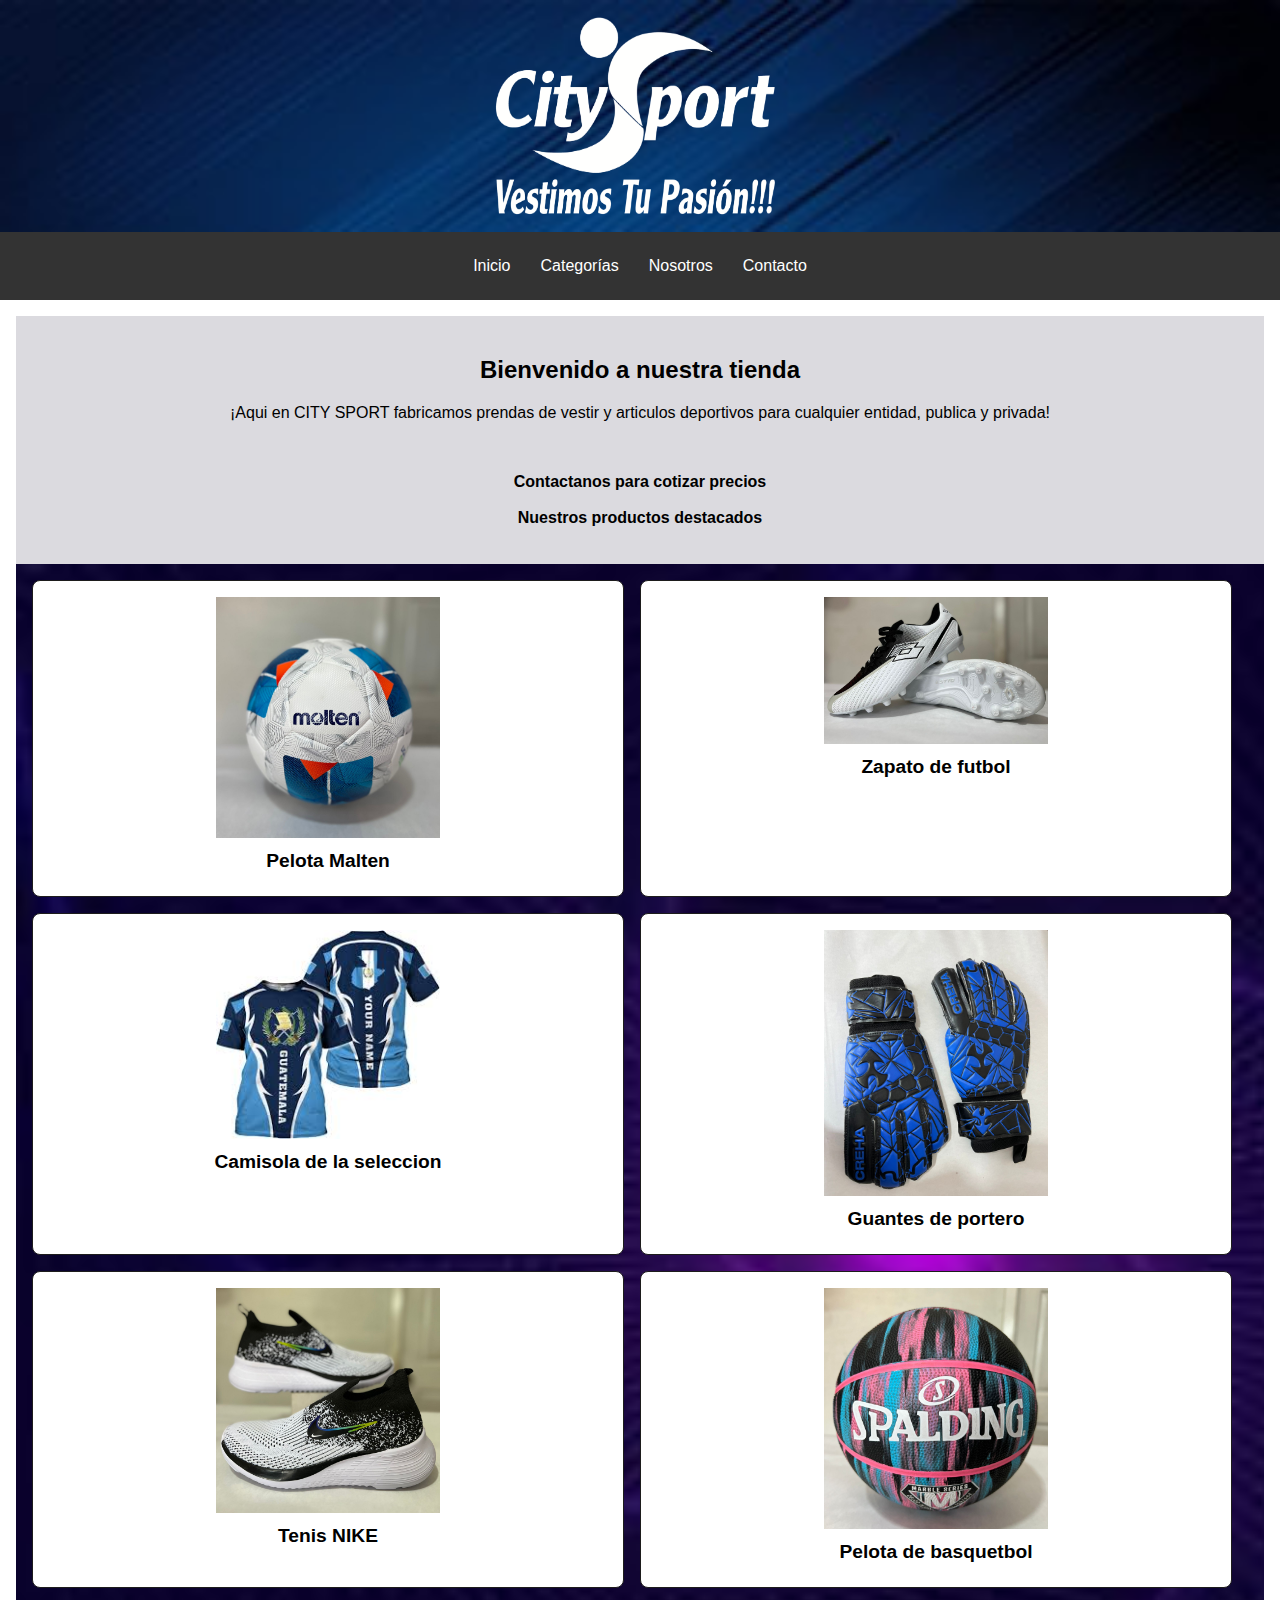
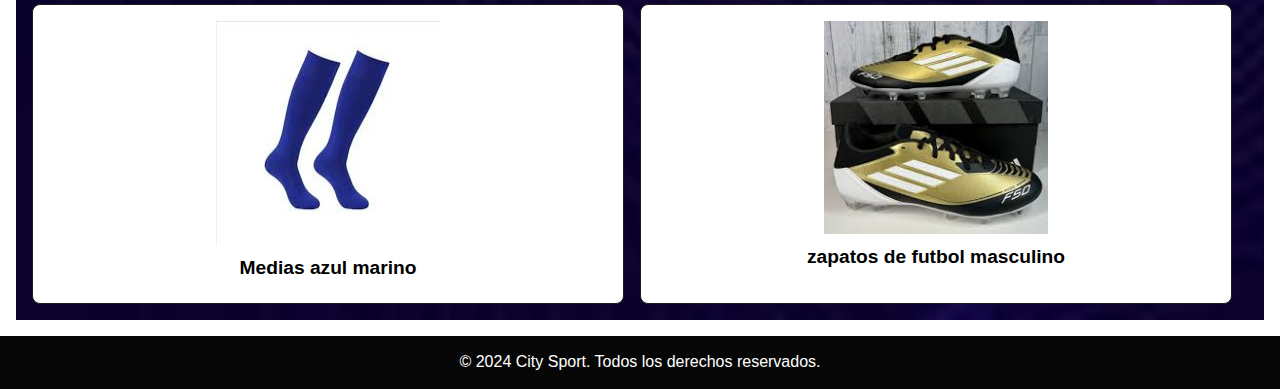
<file: index.html>
<!DOCTYPE html>
<html lang="es">
<head>
    <meta charset="UTF-8">
    <meta name="viewport" content="width=device-width, initial-scale=1.0">
    <title>City Sport</title>
    <link rel="stylesheet" href="css/style.css">
</head>
<body>

    <section class="fondoss" class="logo1">
    <img class="log" src="img/logo4.png" alt="">
    </section>
    <header>
        
        <nav>
            <div class="logo">
                
            </div>
            <ul class="menu">
                <li><a href="index.html">Inicio</a></li>
                <li class="dropdown">
                    <a href="#" class="dropbtn">Categorías</a>

                    <div class="dropdown-content">
                        <a href="hombres.html">Camisolas</a>
                        <a href="mujeres.html">Zapatos</a>
                        <a href="niños.html">Accesorios</a>
                        
                    </div>
                </li>
                <li><a href="nosotros.html">Nosotros</a></li>
                <li><a href="contacto.html">Contacto</a></li>
                
            </ul>
        </nav>
    </header>
    <main>
        <section class="hero">
            <h2>Bienvenido a nuestra tienda </h2>
            <p> ¡Aqui en CITY SPORT fabricamos prendas de vestir y articulos deportivos para cualquier entidad, publica y privada! </p><br>
            <p><b>Contactanos para cotizar precios</b></p>
            <p><b>Nuestros productos destacados</b></p>
        </section>
        <!--  secciones para productos  -->
        <main class="fondoss1">
            <div class="product-container">

               
                <!--  productos -->
                 <div class="product">
                    <img src="img/fut.jpg" alt="Producto 2" width="250" height="200">
                    
                    <h2>Pelota Malten</h2> 
                                     
                </div>
    
                <div class="product">
                    <img src="img/zapatoblanco.jpg" alt="Producto 2">
                   
                    <h2>Zapato de futbol</h2>
                    
                </div>
    
                <div class="product">
                  <img src="img/br.jpg" alt="Producto 2">
                  
                    <h2>Camisola de la seleccion </h2>
                                       
                </div>
    
                <div class="product">
                  <img src="img/guan.jpg" alt="Producto 2" width="250" height="200">
                  
                    <h2>Guantes de portero</h2>
                    
                </div>

                <div class="product">
                    <img src="img/tenis.jpg" alt="Producto 2" width="250" height="200">
                    
                    <h2>Tenis NIKE</h2>
                   
                </div>
    
                <div class="product">
                    <img src="img/basquet.jpg" alt="Producto 2" width="250" height="200">
                    
                    <h2>Pelota de basquetbol </h2>
                    
                </div>

                <div class="product">
                    <img src="img/medias.jpg" alt="Producto 2">
        
                    <h2>Medias  azul marino</h2>
                     
                </div>
                
                <div class="product">
                    <img src="img/descarga (1).jpg" alt="Producto 2">
                    
                    <h2>zapatos de futbol masculino</h2>
                    
                </div>

            </div>
        </main>



    </main>
    <footer>
        <p>&copy; 2024 City Sport. Todos los derechos reservados.</p>
    </footer>
</body>
</html>
</file>
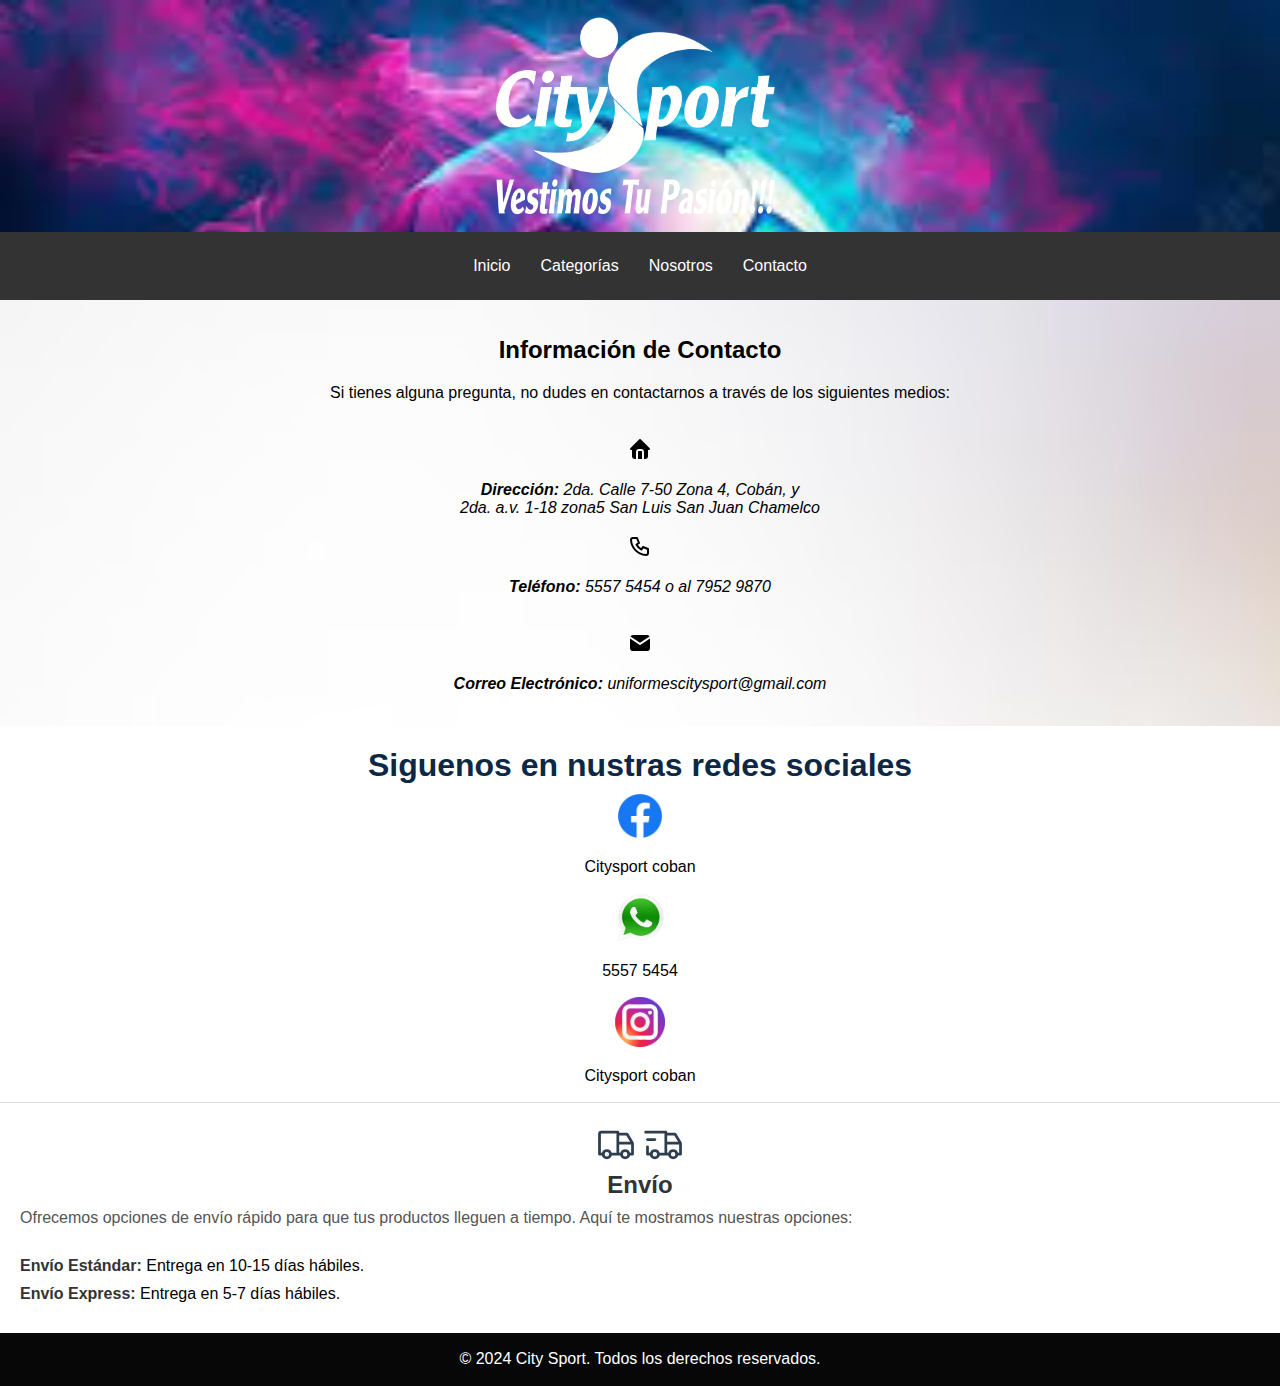
<file: contacto.html>
<!DOCTYPE html>
<html lang="es">
<head>
    <meta charset="UTF-8">
    <meta name="viewport" content="width=device-width, initial-scale=1.0">
    <title>City Sport</title>
    <link rel="stylesheet" href="css/style.css">
</head>
<body>
    <section class="fondoss7"  class="logo1">
    <img class="log" src="img/logo4.png" alt="">
    </section>
    <header>
        
        <nav>
            <div class="logo">
                
            </div>
            <ul class="menu">
                <li><a href="index.html">Inicio</a></li>
                <li class="dropdown">
                    <a href="#" class="dropbtn">Categorías</a>

                    <div class="dropdown-content">
                        <a href="hombres.html">Camisolas</a>
                        <a href="mujeres.html">Zapatos</a>
                        <a href="niños.html">Accesorios</a>
                        
                    </div>
                </li>
                <li><a href="nosotros.html">Nosotros</a></li>
                <li><a href="contacto.html">Contacto</a></li>
            </ul>
        </nav>
    </header>
    <section>
        <main class="fondoss2"  >
            <section class="contact-info">
                <h2>Información de Contacto</h2>
                <p>Si tienes alguna pregunta, no dudes en contactarnos a través de los siguientes medios:</p>
                <br>
                <address>
                    <svg  xmlns="http://www.w3.org/2000/svg"  width="24"  height="24"  viewBox="0 0 24 24"  fill="currentColor"  class="icon icon-tabler icons-tabler-filled icon-tabler-home"><path stroke="none" d="M0 0h24v24H0z" fill="none"/><path d="M12.707 2.293l9 9c.63 .63 .184 1.707 -.707 1.707h-1v6a3 3 0 0 1 -3 3h-1v-7a3 3 0 0 0 -2.824 -2.995l-.176 -.005h-2a3 3 0 0 0 -3 3v7h-1a3 3 0 0 1 -3 -3v-6h-1c-.89 0 -1.337 -1.077 -.707 -1.707l9 -9a1 1 0 0 1 1.414 0m.293 11.707a1 1 0 0 1 1 1v7h-4v-7a1 1 0 0 1 .883 -.993l.117 -.007z" /></svg>
                    <p><strong>Dirección:</strong> 2da. Calle 7-50 Zona 4, Cobán,  y <br>
                        2da. a.v. 1-18 zona5 San Luis San Juan Chamelco</p><br>
                    <svg  xmlns="http://www.w3.org/2000/svg"  width="24"  height="24"  viewBox="0 0 24 24"  fill="none"  stroke="currentColor"  stroke-width="2"  stroke-linecap="round"  stroke-linejoin="round"  class="icon icon-tabler icons-tabler-outline icon-tabler-phone"><path stroke="none" d="M0 0h24v24H0z" fill="none"/><path d="M5 4h4l2 5l-2.5 1.5a11 11 0 0 0 5 5l1.5 -2.5l5 2v4a2 2 0 0 1 -2 2a16 16 0 0 1 -15 -15a2 2 0 0 1 2 -2" /></svg>
                    <p><strong>Teléfono:</strong> 5557 5454  o al 7952 9870</p><br>
                    <svg  xmlns="http://www.w3.org/2000/svg"  width="24"  height="24"  viewBox="0 0 24 24"  fill="currentColor"  class="icon icon-tabler icons-tabler-filled icon-tabler-mail"><path stroke="none" d="M0 0h24v24H0z" fill="none"/><path d="M22 7.535v9.465a3 3 0 0 1 -2.824 2.995l-.176 .005h-14a3 3 0 0 1 -2.995 -2.824l-.005 -.176v-9.465l9.445 6.297l.116 .066a1 1 0 0 0 .878 0l.116 -.066l9.445 -6.297z" /><path d="M19 4c1.08 0 2.027 .57 2.555 1.427l-9.555 6.37l-9.555 -6.37a2.999 2.999 0 0 1 2.354 -1.42l.201 -.007h14z" /></svg>
                    <p><strong>Correo Electrónico:</strong> uniformescitysport@gmail.com</p>
                </address>
            </section>
            </main>
    
            
    </section>

<section>
    



    <div class="">
        <h1>Siguenos en nustras redes sociales</h1>
        <center><img src="img/Facebook.webp" alt="" width="44" height="44">
            <p>Citysport coban</p>
            <img src="img/pngegg (16).png" alt="" width="49" height="49">
                <p>5557 5454 </p>
                <img src="img/inta.png" alt="" width="50" height="50">
                    <p>Citysport coban</p></center>

    </div>




    <section class="shipping">
        <center><svg xmlns="http://www.w3.org/2000/svg" class="icon icon-tabler icon-tabler-truck" width="44" height="44" viewBox="0 0 24 24" stroke-width="1.5" stroke="#2c3e50" fill="none" stroke-linecap="round" stroke-linejoin="round">
            <path stroke="none" d="M0 0h24v24H0z" fill="none"/>
            <path d="M7 17m-2 0a2 2 0 1 0 4 0a2 2 0 1 0 -4 0" />
            <path d="M17 17m-2 0a2 2 0 1 0 4 0a2 2 0 1 0 -4 0" />
            <path d="M5 17h-2v-11a1 1 0 0 1 1 -1h9v12m-4 0h6m4 0h2v-6h-8m0 -5h5l3 5" />
          </svg>



          <svg xmlns="http://www.w3.org/2000/svg" class="icon icon-tabler icon-tabler-truck-delivery" width="44" height="44" viewBox="0 0 24 24" stroke-width="1.5" stroke="#2c3e50" fill="none" stroke-linecap="round" stroke-linejoin="round">
            <path stroke="none" d="M0 0h24v24H0z" fill="none"/>
            <path d="M7 17m-2 0a2 2 0 1 0 4 0a2 2 0 1 0 -4 0" />
            <path d="M17 17m-2 0a2 2 0 1 0 4 0a2 2 0 1 0 -4 0" />
            <path d="M5 17h-2v-4m-1 -8h11v12m-4 0h6m4 0h2v-6h-8m0 -5h5l3 5" />
            <path d="M3 9l4 0" />
          </svg>



          </center>


        <h2>Envío</h2>
        <p>Ofrecemos opciones de envío rápido para que tus productos lleguen a tiempo. Aquí te mostramos nuestras opciones:</p>
        <br>
        <ul>
            <li><strong>Envío Estándar:</strong> Entrega en 10-15 días hábiles.</li>
            <li><strong>Envío Express:</strong> Entrega en 5-7 días hábiles.</li>
            
        </ul>
    </section>


</section>



    <footer>
        <p>&copy; 2024 City Sport. Todos los derechos reservados.</p>
    </footer> 
    
</body>
</html>
</file>
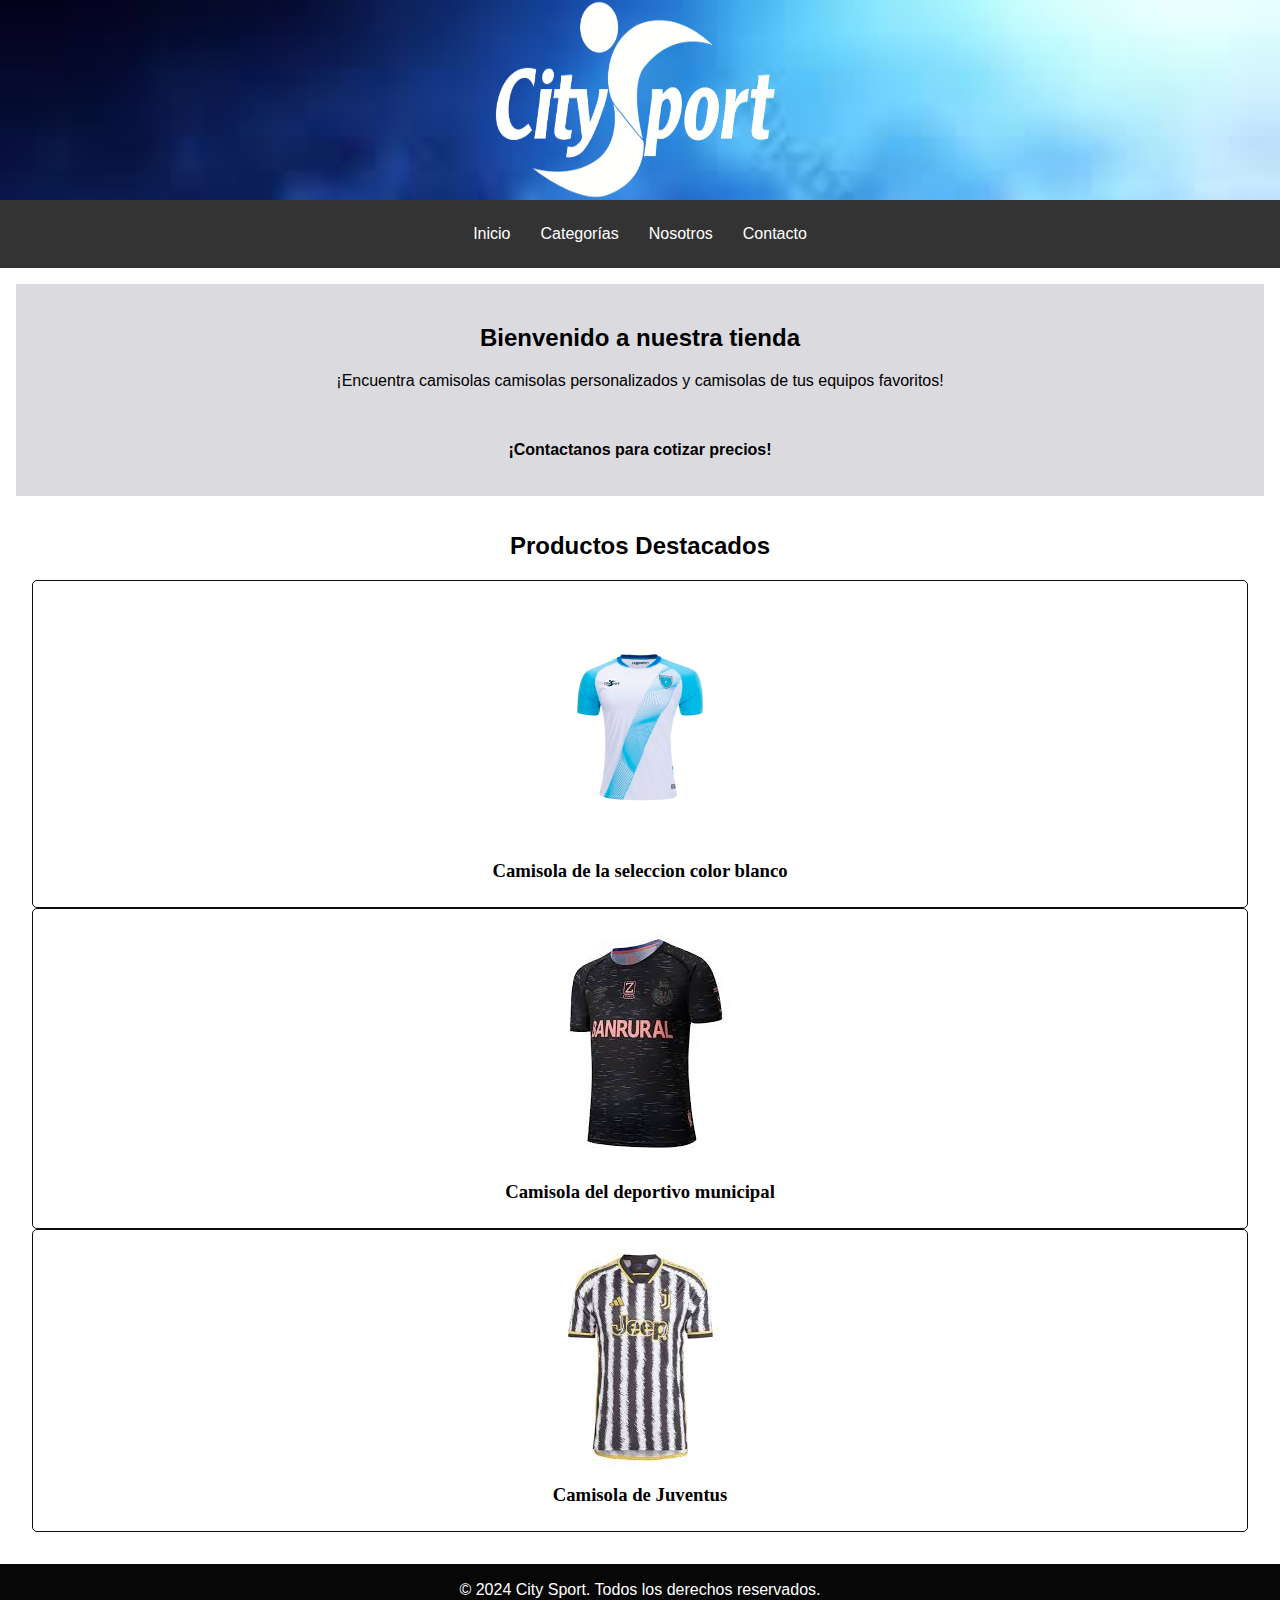
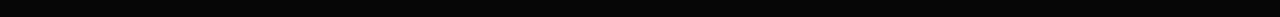
<file: hombres.html>
<!DOCTYPE html>
<html lang="es">
<head>
    <meta charset="UTF-8">
    <meta name="viewport" content="width=device-width, initial-scale=1.0">
    <title>City Sport</title>
    <link rel="stylesheet" href="css/style.css">
</head>
<body>
    <section class="fondoss4" class="logo1">
    <img class="log" src="img/log4.png" alt="">
    </section>
    <header>
        
        <nav>
            <div class="logo">
                
            </div>
            <ul class="menu">
                <li><a href="index.html">Inicio</a></li>
                <li class="dropdown">
                    <a href="#" class="dropbtn">Categorías</a>

                    <div class="dropdown-content">
                        <a href="hombres.html">Camisolas</a>
                        <a href="mujeres.html">Zapatos</a>
                        <a href="niños.html">Accesorios</a>
                        
                    </div>
                </li>
                <li><a href="nosotros.html">Nosotros</a></li>
                <li><a href="contacto.html">Contacto</a></li>
            </ul>
        </nav>
    </header>
    <main>
        <section class="hero">
            <h2>Bienvenido a nuestra tienda </h2>
            <p>¡Encuentra camisolas camisolas personalizados y camisolas de tus equipos favoritos!</p>
            <br>
            <p><b>¡Contactanos para cotizar precios!</b></p>
        </section>
        
        <!--  secciones para productos  -->
        <main>
            <section class="productos">
               <h2>Productos Destacados</h2>
                <div class="producto">
                  <img src="img/logocitysport-removebg-preview.png" alt="Producto 1" width="300" height="250">
                    
                    <h3>Camisola de la seleccion color blanco </h3>
                    
                    
                </div>
                
                <div class="producto">
                    <img src="img/y,i.jpg" alt="Producto 3">
                        
                    <h3>Camisola del deportivo municipal</h3>
                    
                    
                </div>
               
                <div class="producto">
                    <img src="img/t,.jpg" alt="Producto 3">
                         
                        <h3>Camisola de  Juventus</h3>
                        
                        
                    </div>

                    
            </section>
        </main>



    </main>
    <footer>
        <p>&copy; 2024 City Sport. Todos los derechos reservados.</p>
    </footer>
</body>
</html>
</file>
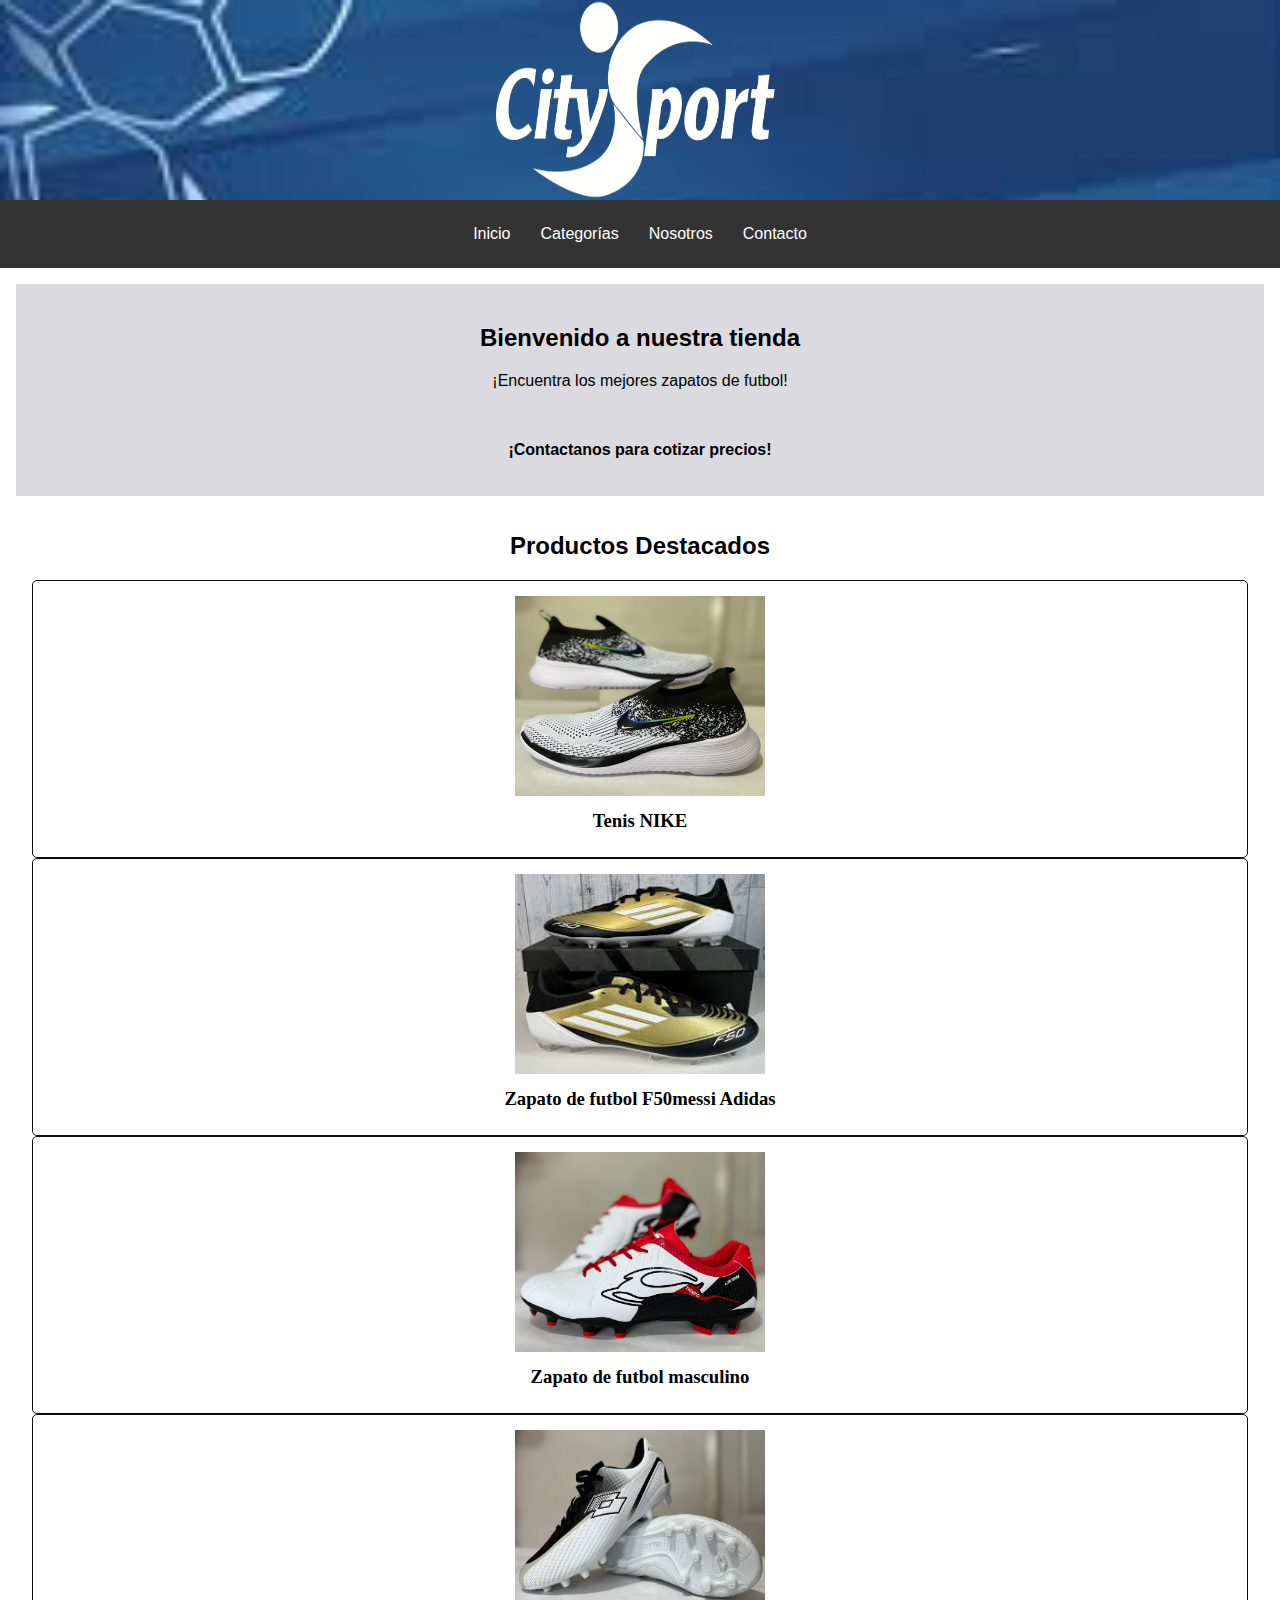
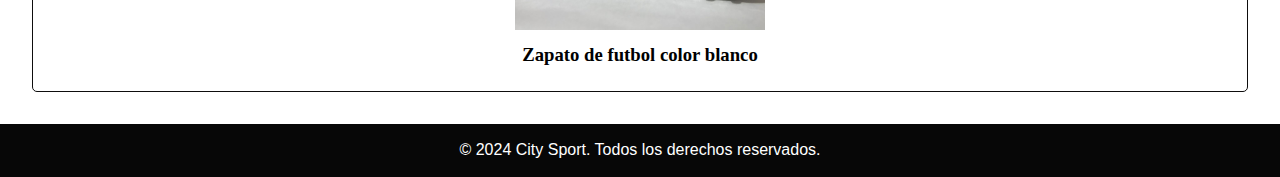
<file: mujeres.html>
<!DOCTYPE html>
<html lang="es">
<head>
    <meta charset="UTF-8">
    <meta name="viewport" content="width=device-width, initial-scale=1.0">
    <title>City Sport</title>
    <link rel="stylesheet" href="css/style.css">
</head>
<body>
    <section class="fondoss9" class="logo1">
    <img class="log" src="img/log4.png" alt="">
    </section>
    <header>
        
        <nav>
            <div class="logo">
                
            </div>
            <ul class="menu">
                <li><a href="index.html">Inicio</a></li>
                <li class="dropdown">
                    <a href="#" class="dropbtn">Categorías</a>

                    <div class="dropdown-content">
                        <a href="hombres.html">Camisolas</a>
                        <a href="mujeres.html">Zapatos</a>
                        <a href="niños.html">Accesorios</a>
                        
                    </div>
                </li>
                <li><a href="nosotros.html">Nosotros</a></li>
                <li><a href="contacto.html">Contacto</a></li>
            </ul>
        </nav>
    </header>
    <main>
        <section class="hero">
            <h2>Bienvenido a nuestra tienda </h2>
            <p>¡Encuentra los mejores zapatos de futbol!</p>
            <br>
            <p><b>¡Contactanos para cotizar precios!</b></p>
        </section>
        <!--  secciones para productos  -->
        <main>
            <section class="productos">
               <h2>Productos Destacados</h2>
                <div class="producto">
                <img src="img/tenis.jpg" alt="Producto 1" width="250" height="200">
        
                    <h3> Tenis NIKE</h3>
                    
                    
                </div>
                <div class="producto">
            <img src="img/descarga (1).jpg" alt="Producto 2" width="250" height="200">
                    
                    <h3>Zapato de futbol F50messi Adidas</h3>
                    
                   
                </div>
                <div class="producto">
                    <img src="img/zapatoro.jpg" alt="Producto 2" width="250" height="200">
                            
                            <h3>Zapato de futbol masculino</h3>
                            
                           
                        </div>

                        <div class="producto">
                            <img src="img/zapatoblanco.jpg" alt="Producto 2" width="250" height="200">
                                    
                                    <h3>Zapato de futbol color blanco</h3>
                                     
                                   
                                </div>

                               
            </section>
        </main>



    </main>
    <footer>
        <p>&copy; 2024 City Sport. Todos los derechos reservados.</p>
    </footer>
</body>
</html>
</file>
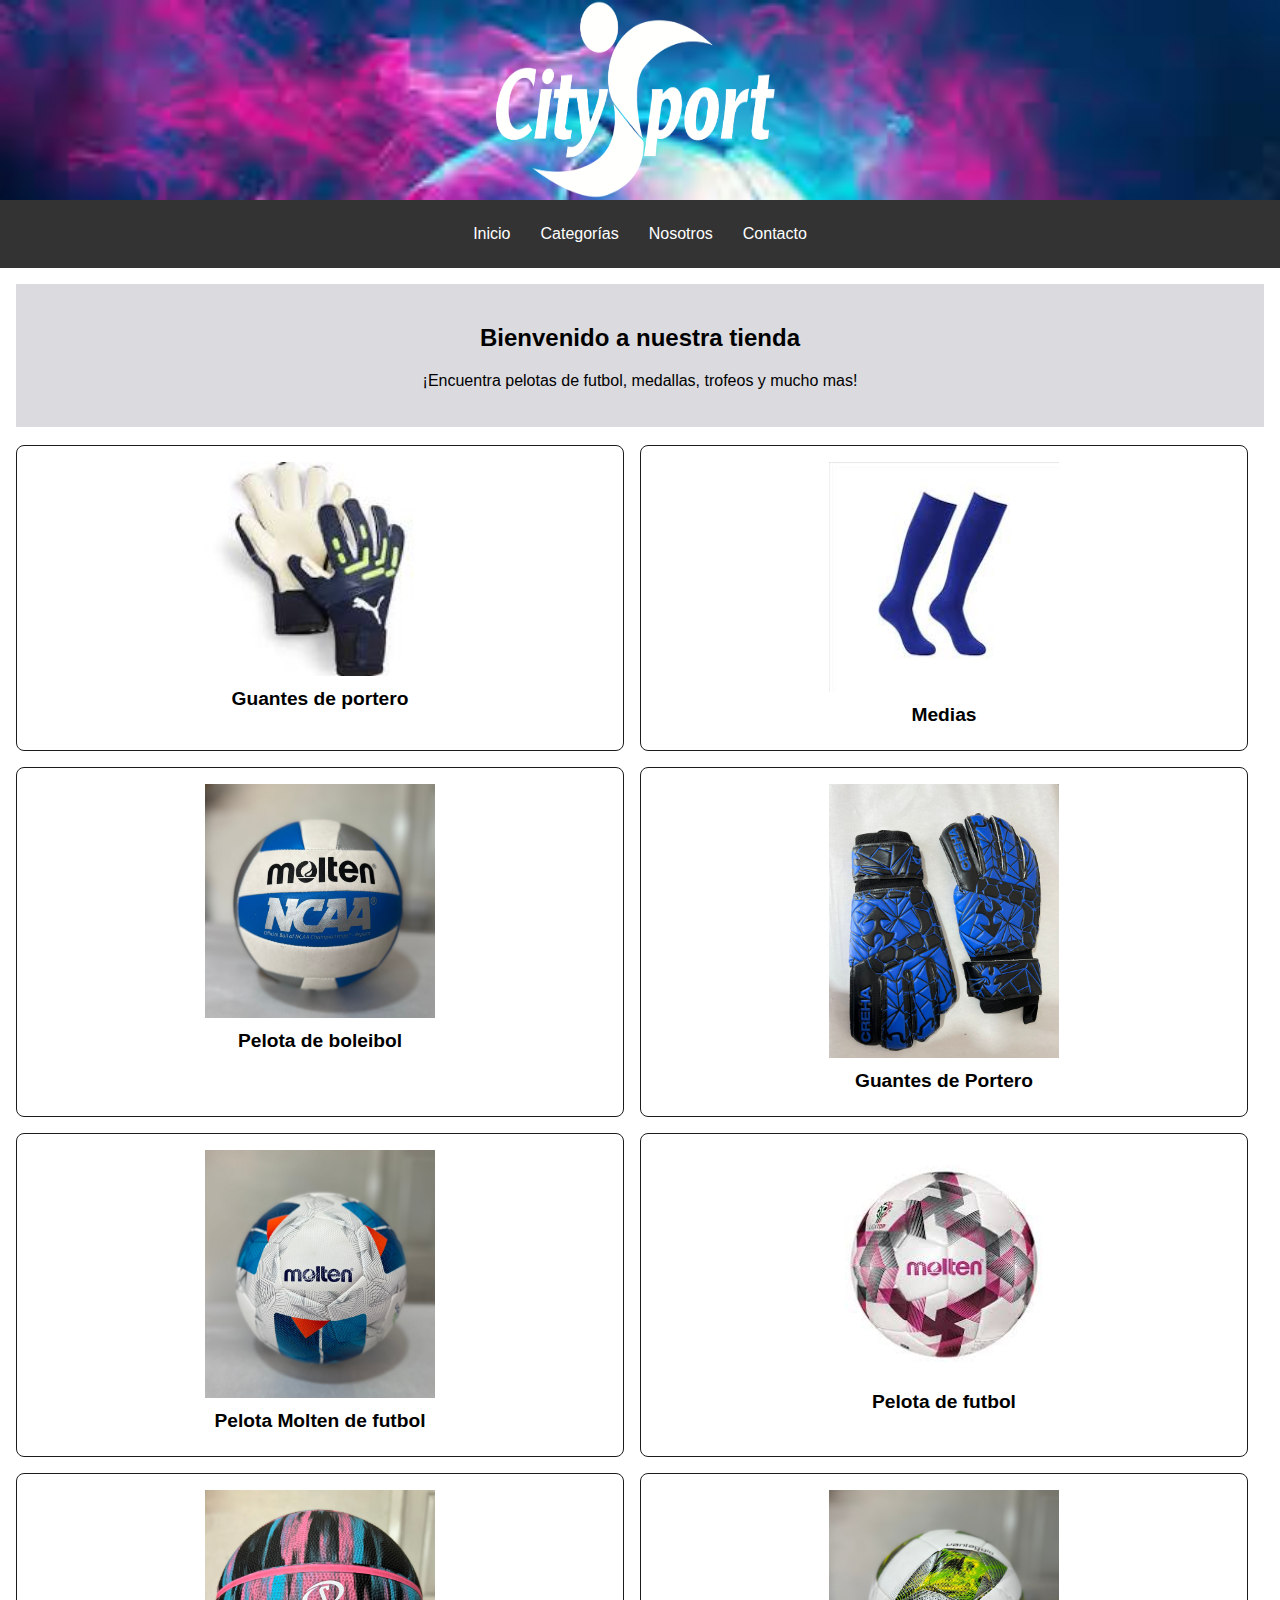
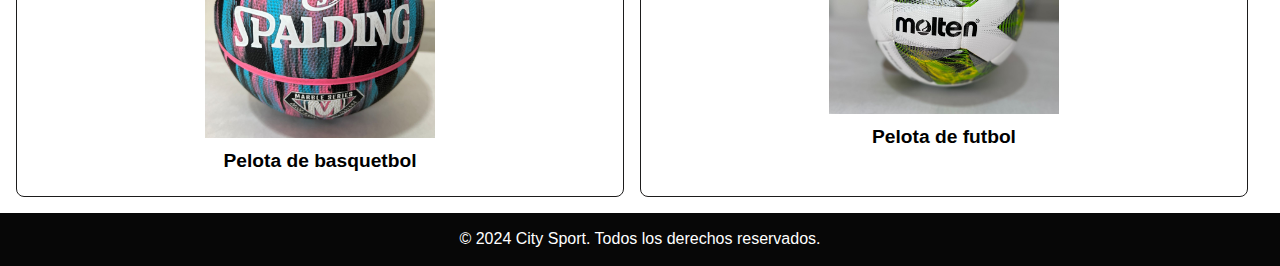
<file: niños.html>
<!DOCTYPE html>
<html lang="es">
<head>
    <meta charset="UTF-8">
    <meta name="viewport" content="width=device-width, initial-scale=1.0">
    <title>City Sport</title>
    <link rel="stylesheet" href="css/style.css">
</head>
<body>
    <section class="fondoss8"   class="logo1">
    <img class="log" src="img/log4.png" alt="">
    </section>
    <header>
        
        <nav>
            <div class="logo">
                
            </div>
            <ul class="menu">
                <li><a href="index.html">Inicio</a></li>
                <li class="dropdown">
                    <a href="#" class="dropbtn">Categorías</a>

                    <div class="dropdown-content">
                        <a href="hombres.html">Camisolas</a>
                        <a href="mujeres.html">Zapatos</a>
                        <a href="niños.html">Accesorios</a>
                        
                    </div>
                </li>
                <li><a href="nosotros.html">Nosotros</a></li>
                <li><a href="contacto.html">Contacto</a></li>
            </ul>
        </nav>
    </header>
    <main>
        <section class="hero">
            <h2>Bienvenido a nuestra tienda</h2>
            <p>¡Encuentra pelotas de futbol, medallas, trofeos y mucho mas!</p>
        </section>
            <br>

        <div class="product-container">
            <div class="product">
                <img src="img/guante.jpg" alt="Producto 1" width="250" height="200">
                    
                <h2>Guantes de portero</h2>
                
            </div>

            <div class="product">
                <img src="img/medias.jpg" alt="Producto 2">
                    
                <h2>Medias</h2>
                
            </div>
            <!--  productos -->
             <div class="product">
            <img src="img/boli.jpg" alt="Producto 2" width="250" height="200">
                
                <h2>Pelota de boleibol</h2>
                
            </div>

            <div class="product">
               <img src="img/guan.jpg" alt="Producto 2" width="250" height="200">
                
                <h2>Guantes de Portero</h2>
            
            </div>

            <div class="product">
                <img src="img/fut.jpg" alt="Producto 2" width="250" height="200">
                 
                 <h2>Pelota Molten de futbol</h2>
                 
             </div>

             <div class="product">
                <img src="img/pelota.jpg" alt="Producto 2">
                 
                 <h2>Pelota de futbol</h2>
                  
             </div>
             <div class="product">
                <img src="img/basquet.jpg" alt="Producto 2" width="250" height="200">
                 
                 <h2>Pelota de basquetbol </h2>
                 
             </div>
             <div class="product">
                <img src="img/hb.jpg" alt="Producto 2" width="250" height="200">
                 
                 <h2>Pelota de futbol</h2>
                 
             </div>

        </div>
    </main>

    <footer>
        <p>&copy; 2024 City Sport. Todos los derechos reservados.</p>
    </footer>
</body>
</html>
</file>
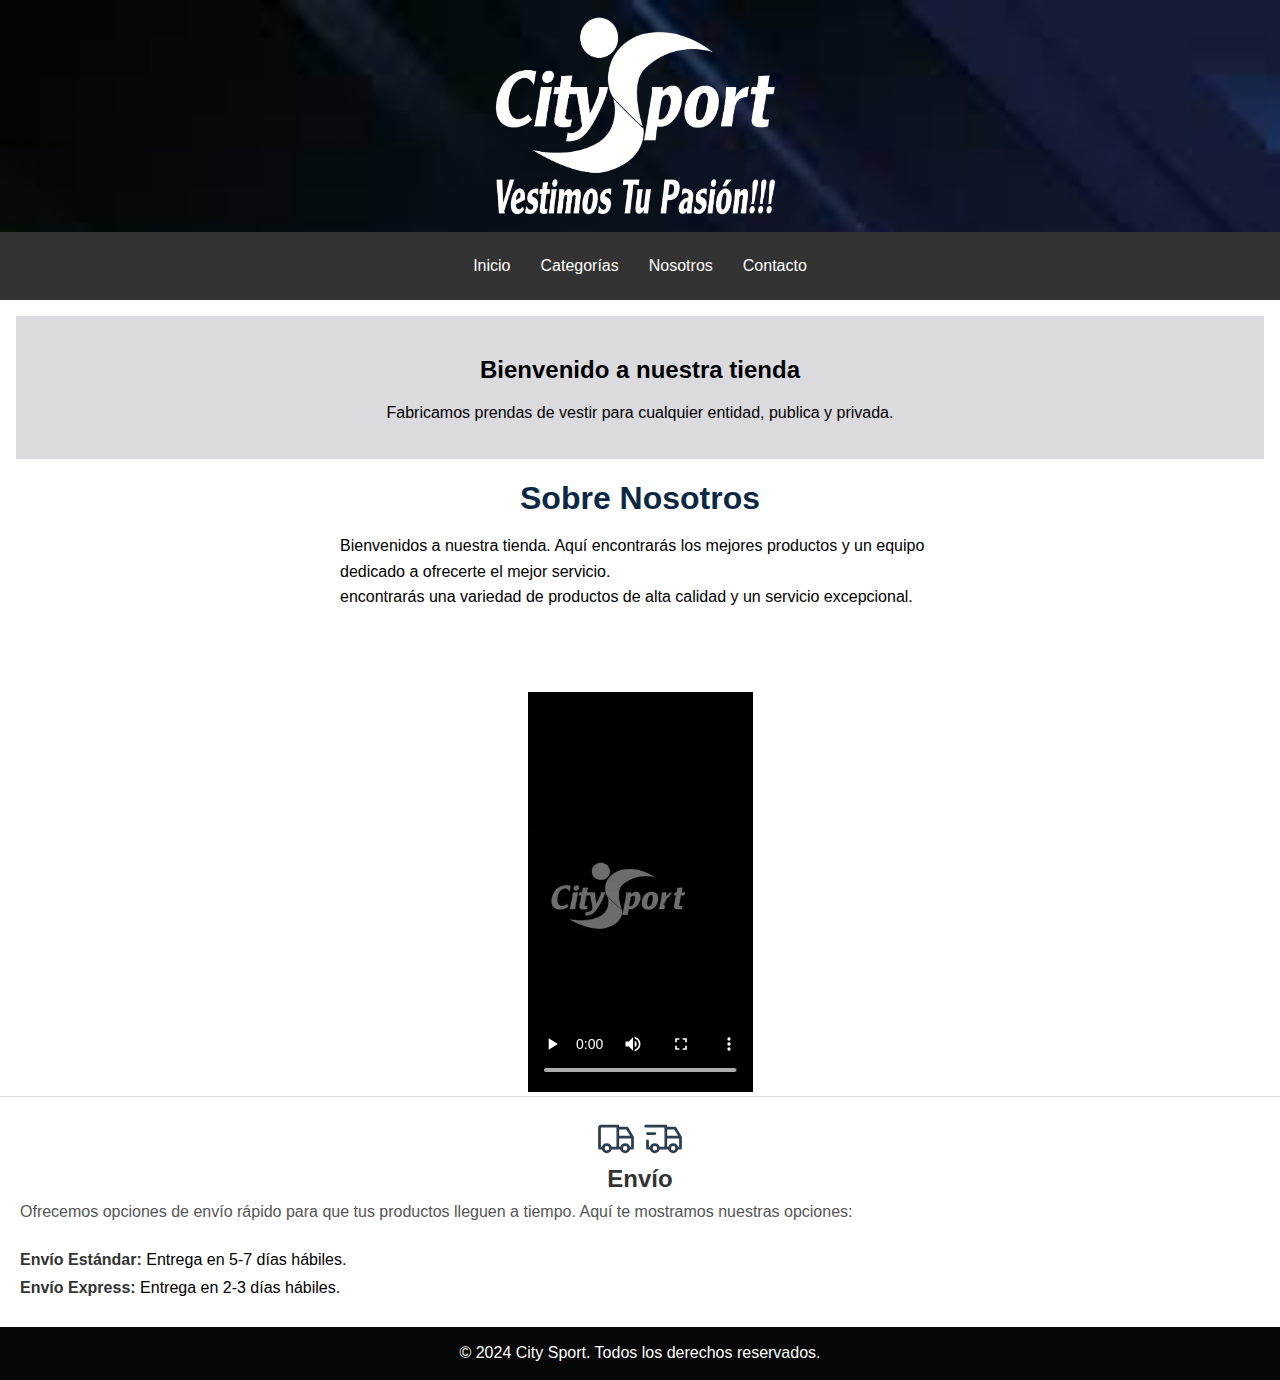
<file: nosotros.html>
<!DOCTYPE html>
<html lang="es">
<head>
    <meta charset="UTF-8">
    <meta name="viewport" content="width=device-width, initial-scale=1.0">
    <title>City Sport</title>
    <link rel="stylesheet" href="css/style.css">
</head>
<body>
    <section  class="fondoss5" class="logo1">
    <img class="log" src="img/logo4.png" alt="">
    </section>
    <header>
        
        <nav>
            <div class="logo">
                
            </div>
            <ul class="menu">
                <li><a href="index.html">Inicio</a></li>
                <li class="dropdown">
                    <a href="#" class="dropbtn">Categorías</a>

                    <div class="dropdown-content">
                        <a href="hombres.html">Camisolas</a>
                        <a href="mujeres.html">Zapatos</a>
                        <a href="niños.html">Accesorios</a>
                        
                    </div>
                </li>
                <li><a href="nosotros.html">Nosotros</a></li>
                <li><a href="contacto.html">Contacto</a></li>
            </ul>
        </nav>
    </header>
    <main>
        <section class="hero">
            <h2>Bienvenido a nuestra tienda </h2>
            <p>Fabricamos prendas de vestir para cualquier entidad, publica y privada. </p>
        </section>
   
        
          
            <section>
                <div class="container">
                    
                    <div class="text-content">
                        <h1>Sobre Nosotros</h1>
                        <p>Bienvenidos a nuestra tienda. Aquí encontrarás los mejores productos y un equipo dedicado a ofrecerte el mejor servicio.
                            <br>
                             encontrarás una variedad de productos de alta calidad y un servicio excepcional. </p>
                        </p>
                         
                        
                    </div>
                </div>
            </section>
           
        </main>
<br>
<br>
<br>
<br>

        <section>

            <center><video src="img/Uniformes City Sport Coban(360p).MP4" controls height="400"></video></center>

           

            
        </section>

        <section>
           
            <section class="shipping">
             <center><svg xmlns="http://www.w3.org/2000/svg" class="icon icon-tabler icon-tabler-truck" width="44" height="44" viewBox="0 0 24 24" stroke-width="1.5" stroke="#2c3e50" fill="none" stroke-linecap="round" stroke-linejoin="round">
                    <path stroke="none" d="M0 0h24v24H0z" fill="none"/>
                    <path d="M7 17m-2 0a2 2 0 1 0 4 0a2 2 0 1 0 -4 0" />
                    <path d="M17 17m-2 0a2 2 0 1 0 4 0a2 2 0 1 0 -4 0" />
                    <path d="M5 17h-2v-11a1 1 0 0 1 1 -1h9v12m-4 0h6m4 0h2v-6h-8m0 -5h5l3 5" />
                  </svg>



                  <svg xmlns="http://www.w3.org/2000/svg" class="icon icon-tabler icon-tabler-truck-delivery" width="44" height="44" viewBox="0 0 24 24" stroke-width="1.5" stroke="#2c3e50" fill="none" stroke-linecap="round" stroke-linejoin="round">
                    <path stroke="none" d="M0 0h24v24H0z" fill="none"/>
                    <path d="M7 17m-2 0a2 2 0 1 0 4 0a2 2 0 1 0 -4 0" />
                    <path d="M17 17m-2 0a2 2 0 1 0 4 0a2 2 0 1 0 -4 0" />
                    <path d="M5 17h-2v-4m-1 -8h11v12m-4 0h6m4 0h2v-6h-8m0 -5h5l3 5" />
                    <path d="M3 9l4 0" />
                  </svg>



                  </center>
                <h2>Envío</h2>
                <p>Ofrecemos opciones de envío rápido para que tus productos lleguen a tiempo. Aquí te mostramos nuestras opciones:</p>
                <br>
                <ul>
                    <li><strong>Envío Estándar:</strong> Entrega en 5-7 días hábiles.</li>
                    <li><strong>Envío Express:</strong> Entrega en 2-3 días hábiles.</li>
                   
                </ul>
            </section>
        
    
        
        </section>
        
        
        
    <footer>
        <p>&copy; 2024 City Sport. Todos los derechos reservados.</p>
    </footer>
</body>
</html>
</file>
<file: css/style.css>
/* General */
body {
    font-family: Arial, sans-serif;
    margin: 0;
    padding: 0;
    box-sizing: border-box;
    

}

.body{
    background-color: #007bff;
}


h2{
    text-align: center;
}


header {
    background-color: #333;
    color: #fff;
    padding: 10px 0;
    
    
}

nav {
    display: flex;
    justify-content: center;
    align-items: center;
    padding: 0 20px;
    height: 3rem;
    font-size: 1rem;
}

.logo h1 {
    margin: 0;
    
}

.menu {
    list-style: none;
    margin: 0;
    padding: 0;
    display: flex;
    text-align: center;
    
}

.menu li {
    position: relative;
   
}

.menu a {
    color: #fff;
    text-decoration: none;
    padding: 10px 15px;
    display: block;
}

.menu a:hover {
    background-color: #555;
}

.dropdown-content {
    display: none;

    position: absolute;
    background-color: #333;
    min-width: 160px;
    z-index: 3;
}

.dropdown-content a {
    padding: 12px 16px;
    text-align: left;
}

.dropdown-content a:hover {
    background-color: #555;
}

.dropdown:hover .dropdown-content {
    display: block;
}

.hero {
    background-color: #dbdadf;
    
    padding: 20px;
    text-align: center;
}


.products {
    display: flex;
    justify-content: space-around;
    margin: 20px;
}

.producto {
    border: 1px solid #0e0d0d;
    border-radius: 5px;
    padding: 15px;
    text-align: center;
    background-color: none;
}

.producto img {
    max-width: 50%;
}

.producto h3 {
    margin: 10px 0;
    font-family: 'Times New Roman', Times, serif;
}

.producto span {
    display: block;
    margin: 10px 0;
    font-weight: bold;
}

.producto button {
    background-color: #28a745;
    color: white;
    border: none;
    padding: 10px 15px;
    
    border-radius: 5px;
}

.producto button:hover {
    background-color: #218838;
}

/*foter*/
footer {
    background: #070707;
    color: #fff;
    text-align: center;
    padding: 1px 0;
    position: relative;
    width: 100%;
    bottom: 0;
}

/*logo*/
.logo1{

text-align: center;
font-family: 'Lucida Sans', 'Lucida Sans Regular', 'Lucida Grande', 'Lucida Sans Unicode', Geneva, Verdana, sans-serif;
background-color: #28a745;

}

.log{
height: 200px;
width: 300px;


}


/*contacto*/
.contact-info{
text-align: center;
font-family: Arial, Helvetica, sans-serif;


}
h4{
    text-align: center;
    color: #ddd;
    font-family: Arial, Helvetica, sans-serif;
    padding: 1rem;
}

.containers {
    display: flex;
    justify-content: center;
    align-items: center;
    height: 100vh;
    padding: 0 20px;

}

.formulario {
    background-color: #fff;
    padding: 20px;
    border-radius: 8px;
    box-shadow: 0 0 10px rgba(0, 0, 0, 0.1);
    width: 100%;
    max-width: 500px;
}

.formulario h1 {
    margin-bottom: 20px;
    font-size: 24px;
}

.formulario label {
    display: block;
    margin-bottom: 8px;
    font-weight: bold;
}


.formulario input, 
.formulario textarea {
    width: 100%;
    padding: 8px;
    margin-bottom: 12px;
    border: 1px solid #ccc;
    border-radius: 4px;
    box-sizing: border-box;
}

.formulario button {
    background-color: #007bff;
    color: #fff;
    border: none;
    padding: 10px;
    border-radius: 4px;
    cursor: pointer;
    font-size: 16px;
    width: 100%;
}


.formulario button:hover {
    background-color: #0056b3;
}

/* Responsividad */
@media (max-width: 600px) {
    .formulario {
        padding: 15px;
    }

    .formulario h1 {
        font-size: 20px;
    }

    .formulario button {
        padding: 12px;
        font-size: 14px;
    }
}





 /*nosotros*/

 

.container {
    display: flex;
    flex-wrap: wrap;
    justify-content: center;
    align-items: center;
    gap: 20px;
}

.image-container {
    flex: 1;
    min-width: 300px;
    padding: 4rem;
    max-width: 400px;
    text-align: center;
    
}

.image-container img {
    width: 100%;
    height: auto;
    border-radius: 8px;
}

.text-content {
    flex: 2;
    min-width: 300px;
    max-width: 600px;
}

.text-content h1 {
    margin-bottom: 10px;
    font-size: 2em;
}

.text-content p {
    font-size: 1em;
    line-height: 1.6rem;
}

@media (max-width: 768px) {
    .container {
        flex-direction: column;
        align-items: center;
    }
}




/*nosotros2*/
h1 {
    font-size: 2rem;
    margin-bottom: 10px;
    color: #0c2844;
    text-align: center;
}

p{
    margin-bottom: 15px;
    font-size: 1rem;
    height: 20px;

}


/*ropa de niños*/


main {
    padding: 1rem;
}


.product-container {
    display: flex;
    flex-wrap: wrap;
    gap: 1rem;
}

.product {
    background: #fff;
    border: 1px solid #1d1c1c;
    border-radius: 8px;
    overflow: hidden;
    width: calc(50% - 1rem);
    box-sizing: border-box;
    padding: 1rem;
    text-align: center;
    background-color: none;
}

.product img {
    width: 40%;
    height: auto;

}

.product h2 {
    margin: 0.5rem 0;
    font-size: 1.2rem;
}

.product p {
    margin: 0.5rem 0;
}

.price {
    font-weight: bold;
    color: #333;
}

/*fondos*/

.fondoss{
    background-image: url(../img/fondocity.jpg);
    background-repeat: no-repeat;
    background-size: cover;
    height: 15rem;
    position: relative;
    background-color: rgba(red, green, blue);
    
    height: 100%;
    display: flex;
    flex-direction: column;
    align-items: center;
    justify-content: center;
    background-color: #0c2844;
    padding: 1rem;
}
.fondoss1{
    background-image: url(../img/fondo6.jpg);
    background-repeat: no-repeat;
    background-size: cover;
    height: 15rem;
    position: relative;
    background-color: rgba(red, green, blue);
    
    height: 100%;
    display: flex;
    flex-direction: column;
    align-items: center;
    justify-content: center;
}
.fondoss2{
    background-image: url(../img/fondo-liso-gradiente.avif);
    background-repeat: no-repeat;
    background-size: cover;
    height: 15rem;
    position: relative;
    background-color: rgba(red, green, blue);
    
    height: 100%;
    display: flex;
    flex-direction: column;
    align-items: center;
    justify-content: center;
}


.fondoss3{
    background-image: url(../img/fondo5.jpg);
    background-repeat: no-repeat;
    background-size: cover;
    height: 15rem;
    position: relative;
    background-color: rgba(red, green, blue);
    width: 98.1%;
    height: 100%;
    display: flex;
    flex-direction: column;
    align-items: center;
    justify-content: center;
}


/*fondos logo*/

.fondoss4{
    background-image: url(../img/fondocity2.jpg);
    background-repeat: no-repeat;
    background-size: cover;
    height: 15rem;
    position: relative;
    background-color: rgba(red, green, blue);
    width: 100%;
    height: 100%;
    display: flex;
    flex-direction: column;
    align-items: center;
    justify-content: center;
}

.fondoss5{
    background-image: url(../img/fondocity1.jpg);
    background-repeat: no-repeat;
    background-size: cover;
    height: 15rem;
    position: relative;
    background-color: rgba(red, green, blue);
    
    height: 100%;
    display: flex;
    flex-direction: column;
    align-items: center;
    justify-content: center;
    padding: 1rem;
}

.fondoss7{
    background-image: url(../img/descargacity2.jpg);
    background-repeat: no-repeat;
    background-size: cover;
    height: 15rem;
    position: relative;
    background-color: rgba(red, green, blue);
    
    height: 100%;
    display: flex;
    flex-direction: column;
    align-items: center;
    justify-content: center;
    padding: 1rem;
}


.fondoss8{
    background-image: url(../img/descargacity2.jpg);
    background-repeat: no-repeat;
    background-size: cover;
    height: 15rem;
    position: relative;
    background-color: rgba(red, green, blue);
    width: 100%;
    height: 100%;
    display: flex;
    flex-direction: column;
    align-items: center;
    justify-content: center;
}

.fondoss9{
    background-image: url(../img/fondofutcity.jpg);
    background-repeat: no-repeat;
    background-size: cover;
    height: 15rem;
    position: relative;
    background-color: rgba(red, green, blue);
    width: 100%;
    height: 100%;
    display: flex;
    flex-direction: column;
    align-items: center;
    justify-content: center;
}

/*fondo producto*/


.fondos10{
    background-image: url(../img/fondomenu.jpg);
    background-repeat: no-repeat;
    background-size: cover;
    height: 15rem;
    position: relative;
    background-color: rgba(red, green, blue);
    width: 100%;
    height: 100%;
    display: flex;
    flex-direction: column;
    align-items: center;
    justify-content: center;
}

.fondos11{
    background-image: url(../img/fondomenu2.jpeg);
    background-repeat: no-repeat;
    background-size: cover;
    height: 15rem;
    position: relative;
    background-color: rgba(red, green, blue);
    width: 100%;
    height: 100%;
    display: flex;
    flex-direction: column;
    align-items: center;
    justify-content: center;
}
.fondos12{
    background-image: url(../img/fondomenu3.jpg);
    background-repeat: no-repeat;
    background-size: cover;
    height: 15rem;
    position: relative;
    background-color: rgba(red, green, blue);
    width: 100%;
    height: 100%;
    display: flex;
    flex-direction: column;
    align-items: center;
    justify-content: center;
}

.fondos13{
    background-image: url(../img/ropa-deportiva-ropa-gimnasia.avif);
    background-repeat: no-repeat;
    background-size: cover;
    height: 15rem;
    position: relative;
    background-color: rgba(red, green, blue);
    width: 100%;
    height: 100%;
    display: flex;
    flex-direction: column;
    align-items: center;
    justify-content: center;
}



/* Estilo para la sección de redes sociales */
.social-media {
    display: flex;
    justify-content: center;
    flex-wrap: wrap;
    padding: 20px;
    align-items: center;
    background-color: #f4f4f4;
}

.social-icon {
    display: inline-flex;
    align-items: center;
    justify-content: center;
    width: 110px;
    height: 50px;
    text-decoration: none;
    color: white;
    font-size: 24px;
    border-radius: none;
    margin: 10px;
    transition: background-color 0.3s;
}

.facebook {
    background-color: #3b5998;
}

.twitter {
    background-color: #1da1f2;
}

.instagram {
    background-color: #e1306c;
}

.Whatsapp {
    background-color: #0ba832;
}

.social-icon:hover {
    opacity: 0.8;
}

@media (max-width: 600px) {
    .social-icon {
        width: 110x;
        height: 40px;
        font-size: 20px;

        margin: 8px;
    }
}

/*redes sociales*/




/* Estilo para la sección de envío */
.shipping {
    background-color: #ffffff;
    padding: 20px;
    border-top: 1px solid #ddd;
}

.shipping h2 {
    margin: 0 0 10px;
    color: #333;
}

.shipping p {
    margin: 0 0 10px;
    color: #555;
}

.shipping ul {
    list-style: none;
    padding: 0;
    margin: 0;
}

.shipping li {
    margin-bottom: 10px;
}

.shipping strong {
    color: #333;
}




/*media cueri*/
@media (max-width: 768px) {
    .formulario {
        padding: 10px;
    }
}

@media (max-width: 480px) {
    .input-text {
        padding: 8px;
    }
    
    .submit-button {
        padding: 8px 16px;
        font-size: 14px;
    }
}




@media (max-width: 768px) {
    .social-media ul {
        justify-content: center;
    }

    .social-media li {
        margin: 5px;
    }

    .shipping svg {
        width: 36px;
        height: 36px;
    }

    .shipping p {
        font-size: 1em;
    }
}

@media (max-width: 480px) {
    .social-media ul {
        flex-direction: column;
        align-items: center;
    }

    .social-media li {
        margin-bottom: 10px;
    }

    .shipping {
        padding: 10px;
    }

    .shipping svg {
        width: 30px;
        height: 30px;
    }

    .shipping p {
        font-size: 0.9em;
    }
}


/**/
@media (max-width: 768px) {
    h1 {
        font-size: 1.5em;
    }

    p {
        font-size: 0.9em;
    }
}

@media (max-width: 480px) {
    h1 {
        font-size: 1.2em;
    }

    p {
        font-size: 0.8em;
    }

    .container {
        padding: 10px;
    }
}


/*talla*/

.formulario {
    background-color: #f8f3f3;

    padding: 20px;
    border-radius: 8px;
    box-shadow: 0 0 10px rgba(0, 0, 0, 0.1);
    width: 100%;
    max-width: 400px;
}

.formulario h1 {
    margin-bottom: 20px;
    font-size: 24px;
}

.formulario label {
    display: block;
    margin-bottom: 8px;
    font-weight: bold;
}

.formulario select {
    width: 100%;
    padding: 8px;

    margin-bottom: 12px;
    border: 1px solid #ccc;
    border-radius: 4px;
    box-sizing: border-box;
}

.formulario button {
    background-color: #007bff;
    color: #fff;
    border: none;
    padding: 10px;
    border-radius: 4px;
    cursor: pointer;
    font-size: 16px;
    width: 100%;
}

.formulario button:hover {
    background-color: #0056b3;
}

/* Responsivida */
@media (max-width: 600px) {
    .formulario {
        padding: 9px;
    }

    .formulario h1 {
        font-size: 20px;
    }

    .formulario button {
        padding: 12px;
        font-size: 14px;
    }
}
</file>
